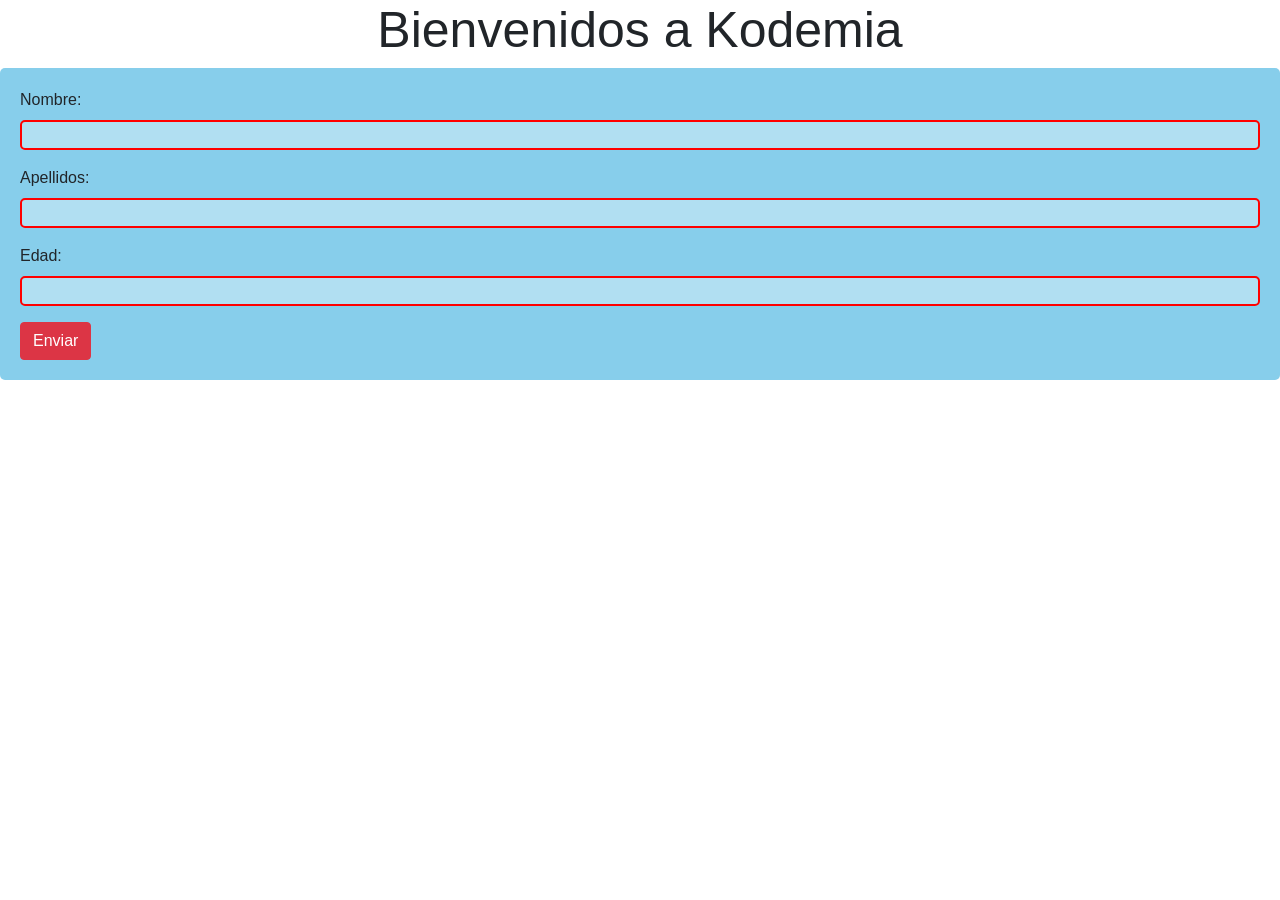
<file: kodedayW/index.html>
<!DOCTYPE html>
<html>

<head>
	<meta charset="utf-8">
	<meta http-equiv="X-UA-Compatible" content="IE=edge">
	<title>Kodeday White</title>
	<link rel="stylesheet" href="css/bootstrap.min.css">
	<link rel="stylesheet" href="css/bootstrap-grid.min.css">
	<link rel="stylesheet" href="css/bootstrap-reboot.min.css">
	<link rel="stylesheet" href="css/main.css">
</head>

<body>
	<h1 id="main-header">Bienvenidos a Kodemia</h1>
	<form action=""  class="custom-form">
		<div class="form-group">
			<label class"text-primary" for="">Nombre:</label>
			<input class="form-control" type="text" id="user-name">
		</div>
		<div class="form-group">
			<label class"text-primary" for="">Apellidos:</label>
			<input class="form-control" type="text" id="user-lastname">
		</div>
		<div class="form-group">
			<label class"text-primary" for="">Edad:</label>
			<input class="form-control" type="number" id="user-age">
		</div>
		<div class="btn btn-danger" id="submit-button">Enviar</div>
	</form>
	<h2 id="print-data"></h2>

	<script src="js/jquery-3.3.1.min.js"></script>
	<script src="js/bootstrap.min.js"></script>
	<script src="js/bootstrap.bundle.js"></script>
	<script src="js/main.js"></script>
</body>

</html>
</file>
<file: kodedayW/css/main.css>
*{
    font-family: arial;
   
}

#main-header {
    text-align: center;
    font-family: arial;
    font-size: 50px;
}

.custom-form {
    display: block;
    margin-top: 20px;
    background: skyblue;
    border-radius: 5px;
    margin: 0px auto 0px auto;
    padding: 20px;
}

.custom-form input {
    width: 100%;
    height: 30px;
    background: rgba(255, 255, 255, .35);
    border: none;
    border: 2px solid red;
    border-radius: 5px;
}
/*
label {
    color:yellow;
}
.form-group{
    margin-top: 20px;   
}

    .form-group:nth-of-type(1){
        margin-top: 0px;
    }

.btn{
    width: 100px;
    height: 30px;
    margin-top: 20px;
    background: #7986ac;
    border-radius: 5px;
    color: #fff;
    text-align: center;
    padding: 5px;
    box-sizing: border-box;
}
 */
</file>
